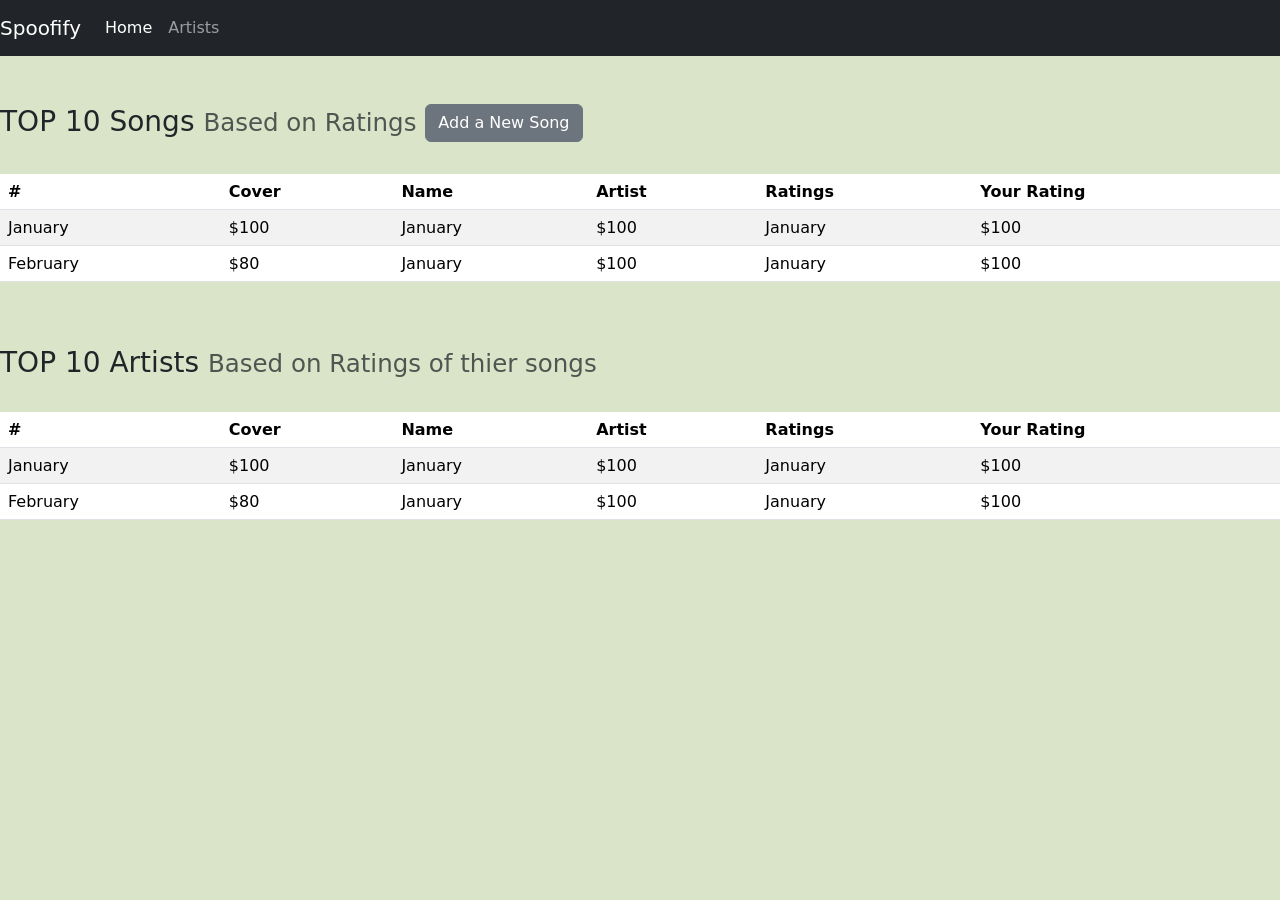
<file: index.html>
<!<!DOCTYPE html>
<!--[if lt IE 7]>      <html class="no-js lt-ie9 lt-ie8 lt-ie7"> <![endif]-->
<!--[if IE 7]>         <html class="no-js lt-ie9 lt-ie8"> <![endif]-->
<!--[if IE 8]>         <html class="no-js lt-ie9"> <![endif]-->
<!--[if gt IE 8]>      <html class="no-js"> <!--<![endif]-->
<html>
    <head>
        <meta charset="utf-8">  
        <meta http-equiv="X-UA-Compatible" content="IE=edge">
        <title></title>
        <meta name="description" content="">
        <meta name="viewport" content="width=device-width, initial-scale=1">
        <link rel="stylesheet" href="style.css">
        
        <link href="https://cdn.jsdelivr.net/npm/bootstrap@5.2.2/dist/css/bootstrap.min.css" rel="stylesheet" integrity="sha384-Zenh87qX5JnK2Jl0vWa8Ck2rdkQ2Bzep5IDxbcnCeuOxjzrPF/et3URy9Bv1WTRi" crossorigin="anonymous">
        
        <script src="https://cdn.jsdelivr.net/npm/bootstrap@5.2.2/dist/js/bootstrap.bundle.min.js" integrity="sha384-OERcA2EqjJCMA+/3y+gxIOqMEjwtxJY7qPCqsdltbNJuaOe923+mo//f6V8Qbsw3" crossorigin="anonymous"></script>


    </head>
    <body style="background-color: #dae4c8;" >
        <nav class="navbar navbar-expand-lg navbar-dark bg-dark">
            <a class="navbar-brand" href="#">Spoofify</a>
            <button class="navbar-toggler" type="button" data-toggle="collapse" data-target="#navbarNavAltMarkup" aria-controls="navbarNavAltMarkup" aria-expanded="false" aria-label="Toggle navigation">
              <span class="navbar-toggler-icon"></span>
            </button>
            <div class="collapse navbar-collapse" id="navbarNavAltMarkup">
              <div class="navbar-nav">
                <a class="nav-item nav-link active" href="#">Home</a>
                <a class="nav-item nav-link" href="#">Artists</a>`
              </div>
            </div>
          </nav><br><br>
          <h3>
            TOP 10 Songs
            <small class="text-muted">Based on Ratings</small>&nbsp;<button type="button" class="btn btn-secondary" data-bs-toggle="modal" data-bs-target="#song" data-bs-whatever="@mdo">Add a New Song</button>
          </h3>
          <br>
          <div class="modal fade" id="song" tabindex="-1" aria-labelledby="songLabel" aria-hidden="true">
            <div class="modal-dialog">
              <div class="modal-content">
                <div class="modal-header">
                  <h5 class="modal-title" id="songLabel">Add a new Song</h5>
                  <button type="button" class="btn-close" data-bs-dismiss="modal" aria-label="Close"></button>
                </div>
                <div class="modal-body">
                  <form>
                    <div class="mb-3">
                      <label for="recipient-name" class="col-form-label">Name:</label>
                      <input type="text" class="form-control" id="name" required>
                    </div>
                    <div class="mb-3">
                      <label for="message-text" class="col-form-label">Artist:</label>
                      <select id="artist" class="form-control" required>
                        <option value="0">Select</option>
                      </select>
                      <a class="btn btn-primary" data-bs-toggle="modal" href="#addArtist" role="button">Not here? Then Add here!</a>
                    </div>
                    <div class="mb-3">
                      <label for="message-text" class="col-form-label">Date of Release:</label>
                      <input type="date" class="form-control" id="DOR" required>
                    </div>
                    <div class="mb-3">
                      <label for="message-text" class="col-form-label">Image:</label>
                      <input type="file" class="form-control" id="DOR" required>
                    </div>
                    

                    <label for="message-text" class="col-form-label">Ratings:</label>
                    <div class="rating">
                      
                    <div class="mb-3">
                      <label>
                        <input type="radio" name="stars" value="1" />
                        <span class="icon">★</span>
                      </label>
                      <label>
                        <input type="radio" name="stars" value="2" />
                        <span class="icon">★</span>
                        <span class="icon">★</span>
                      </label>
                      <label>
                        <input type="radio" name="stars" value="3" />
                        <span class="icon">★</span>
                        <span class="icon">★</span>
                        <span class="icon">★</span>   
                      </label>
                      <label>
                        <input type="radio" name="stars" value="4" />
                        <span class="icon">★</span>
                        <span class="icon">★</span>
                        <span class="icon">★</span>
                        <span class="icon">★</span>
                      </label>
                      <label>
                        <input type="radio" name="stars" value="5" />
                        <span class="icon">★</span>
                        <span class="icon">★</span>
                        <span class="icon">★</span>
                        <span class="icon">★</span>
                        <span class="icon">★</span>
                      </label>
                    </div>
                  </div>
                  <div class="modal-footer">
                    <button type="button" class="btn btn-secondary" data-bs-dismiss="modal">Close</button>
                    <button type="submit" class="btn btn-primary">Add</button>
                  </div>
                  </form>
                </div>
               
              </div>
            </div>
          </div>
          
            
          <table class="table table-striped table-">
            <thead class="thead-dark">
                <tr>
                  <th>#</th>
                  <th>Cover</th>
                  <th>Name</th>
                  <th>Artist</th>
                  <th>Ratings</th>
                  <th>Your Rating</th>
                </tr>
              </thead>
              <tbody>
                <tr>
                  <td>January</td>
                  <td>$100</td>
                  <td>January</td>
                  <td>$100</td>
                  <td>January</td>
                  <td>$100</td>
                </tr>
                <tr>
                  <td>February</td>
                  <td>$80</td>
                  <td>January</td>
                  <td>$100</td>
                  <td>January</td>
                  <td>$100</td>
                </tr>
            </tbody>
          </table><br><br>


          <h3>
            TOP 10 Artists
            <small class="text-muted">Based on Ratings of thier songs</small>&nbsp;
            <!-- <button type="button" class="btn btn-secondary" data-bs-toggle="modal" data-bs-target="#artist" data-bs-whatever="@mdo">Add a New Song</button> -->
          </h3><br>

          <div class="modal fade" id="artist" tabindex="-1" aria-labelledby="artistLabel" aria-hidden="true">
            <div class="modal-dialog">
              <div class="modal-content">
                <div class="modal-header">
                  <h5 class="modal-title" id="artistLabel">Add a new Song</h5>
                  <button type="button" class="btn-close" data-bs-dismiss="modal" aria-label="Close"></button>
                </div>
                <div class="modal-body">
                  <form>
                    <div class="mb-3">
                      <label for="recipient-name" class="col-form-label">Name:</label>
                      <input type="text" class="form-control" id="name" required>
                    </div>
                    <div class="mb-3">
                      <label for="message-text" class="col-form-label">Artist:</label>
                      <select id="artist" class="form-control" required>
                        <option value="0">Select</option>
                      </select>
                    </div>
                    <div class="mb-3">
                      <label for="message-text" class="col-form-label">Date of Release:</label>
                      <input type="date" class="form-control" id="DOR" required>
                    </div>
                    <div class="mb-3">
                      <label for="message-text" class="col-form-label">Image:</label>
                      <input type="file" class="form-control" id="DOR" required>
                    </div>
                    

                    <label for="message-text" class="col-form-label">Ratings:</label>
                    <div class="rating">
                      
                    <div class="mb-3">
                      <label>
                        <input type="radio" name="stars" value="1" />
                        <span class="icon">★</span>
                      </label>
                      <label>
                        <input type="radio" name="stars" value="2" />
                        <span class="icon">★</span>
                        <span class="icon">★</span>
                      </label>
                      <label>
                        <input type="radio" name="stars" value="3" />
                        <span class="icon">★</span>
                        <span class="icon">★</span>
                        <span class="icon">★</span>   
                      </label>
                      <label>
                        <input type="radio" name="stars" value="4" />
                        <span class="icon">★</span>
                        <span class="icon">★</span>
                        <span class="icon">★</span>
                        <span class="icon">★</span>
                      </label>
                      <label>
                        <input type="radio" name="stars" value="5" />
                        <span class="icon">★</span>
                        <span class="icon">★</span>
                        <span class="icon">★</span>
                        <span class="icon">★</span>
                        <span class="icon">★</span>
                      </label>
                    </div>
                  </div>
                  <div class="modal-footer">
                    <button type="button" class="btn btn-secondary" data-bs-dismiss="modal">Close</button>
                    <button type="submit" class="btn btn-primary">Send message</button>
                  </div>
                  </form>
                </div>
               
              </div>
            </div>
          </div>
          
          <table class="table table-striped table-">
            <thead class="thead-dark">
                <tr>
                  <th>#</th>
                  <th>Cover</th>
                  <th>Name</th>
                  <th>Artist</th>
                  <th>Ratings</th>
                  <th>Your Rating</th>
                </tr>
              </thead>
              <tbody>
                <tr>
                  <td>January</td>
                  <td>$100</td>
                  <td>January</td>
                  <td>$100</td>
                  <td>January</td>
                  <td>$100</td>
                </tr>
                <tr>
                  <td>February</td>
                  <td>$80</td>
                  <td>January</td>
                  <td>$100</td>
                  <td>January</td>
                  <td>$100</td>
                </tr>
            </tbody>
          </table>
        
        <script src="" async defer>
                    var artist = document.getElementById('artist')
                    artist.addEventListener('show.bs.modal', function (event) {
            // Button that triggered the modal
            var button = event.relatedTarget
            // Extract info from data-bs-* attributes
            var recipient = button.getAttribute('data-bs-whatever')
            // If necessary, you could initiate an AJAX request here
            // and then do the updating in a callback.
            //
            // Update the modal's content.
            var modalTitle = artist.querySelector('.modal-title')
            var modalBodyInput = artist.querySelector('.modal-body input')

            modalTitle.textContent = 'New message to ' + recipient
            modalBodyInput.value = recipient
          })

          var song = document.getElementById('song')
            song.addEventListener('show.bs.modal', function (event) {
            // Button that triggered the modal
            var button = event.relatedTarget
            // Extract info from data-bs-* attributes
            var recipient = button.getAttribute('data-bs-whatever')
            // If necessary, you could initiate an AJAX request here
            // and then do the updating in a callback.
            //
            // Update the modal's content.
            var modalTitle = song.querySelector('.modal-title')
            var modalBodyInput = song.querySelector('.modal-body input')

            modalTitle.textContent = 'New message to ' + recipient
            modalBodyInput.value = recipient
          })
          
          $(':radio').change(function() {
            console.log('New star rating: ' + this.value);
          });


        
        </script>


        <div class="modal fade" id="addArtist" aria-hidden="true" aria-labelledby="addArtistLabel" tabindex="-1">
          <div class="modal-dialog modal-dialog-centered">
            <div class="modal-content">
              <div class="modal-header">
                <h5 class="modal-title" id="addArtistLabel">Add New Artist</h5>
                <button type="button" class="btn-close" data-bs-dismiss="modal" aria-label="Close"></button>
              </div>
              <div class="modal-body">
                <div class="modal-body">
                  <form>
                    <div class="mb-3">
                      <label for="recipient-name" class="col-form-label">Name:</label>
                      <input type="text" class="form-control" id="name" required>
                    </div>
                    
                    <div class="mb-3">
                      <label for="message-text" class="col-form-label">Date of Birth:</label>
                      <input type="date" class="form-control" id="DOB" required>
                    </div>
                    

                    <div class="mb-3">
                      <label for="message-text" class="col-form-label">Bio:</label>
                      <textarea id="bio" class="form-control" rows="5" cols="20"></textarea>
                    </div>
                    
                  <div class="modal-footer">
                    <button type="button" class="btn btn-secondary" data-bs-dismiss="modal">Close</button>
                    <!-- <button type="submit" class="btn btn-primary">Add</button> -->
                    <button type="submit" class="btn btn-primary" data-bs-target="#song" data-bs-toggle="modal" data-bs-dismiss="modal">Add</button>
                  </div>
                  </form>
                </div>
              </div>
              <div class="modal-footer">
                
              </div>
            </div>
          </div>
        </div>
        <!-- <div class="modal fade" id="exampleModalToggle2" aria-hidden="true" aria-labelledby="exampleModalToggleLabel2" tabindex="-1">
          <div class="modal-dialog modal-dialog-centered">
            <div class="modal-content">
              <div class="modal-header">
                <h5 class="modal-title" id="exampleModalToggleLabel2">Modal 2</h5>
                <button type="button" class="btn-close" data-bs-dismiss="modal" aria-label="Close"></button>
              </div>
              <div class="modal-body">
                Hide this modal and show the first with the button below.
              </div>
              <div class="modal-footer">
                <button class="btn btn-primary" data-bs-target="#exampleModalToggle" data-bs-toggle="modal" data-bs-dismiss="modal">Back to first</button>
              </div>
            </div>
          </div>
        </div> -->
        
    </body>
</html>
</file>
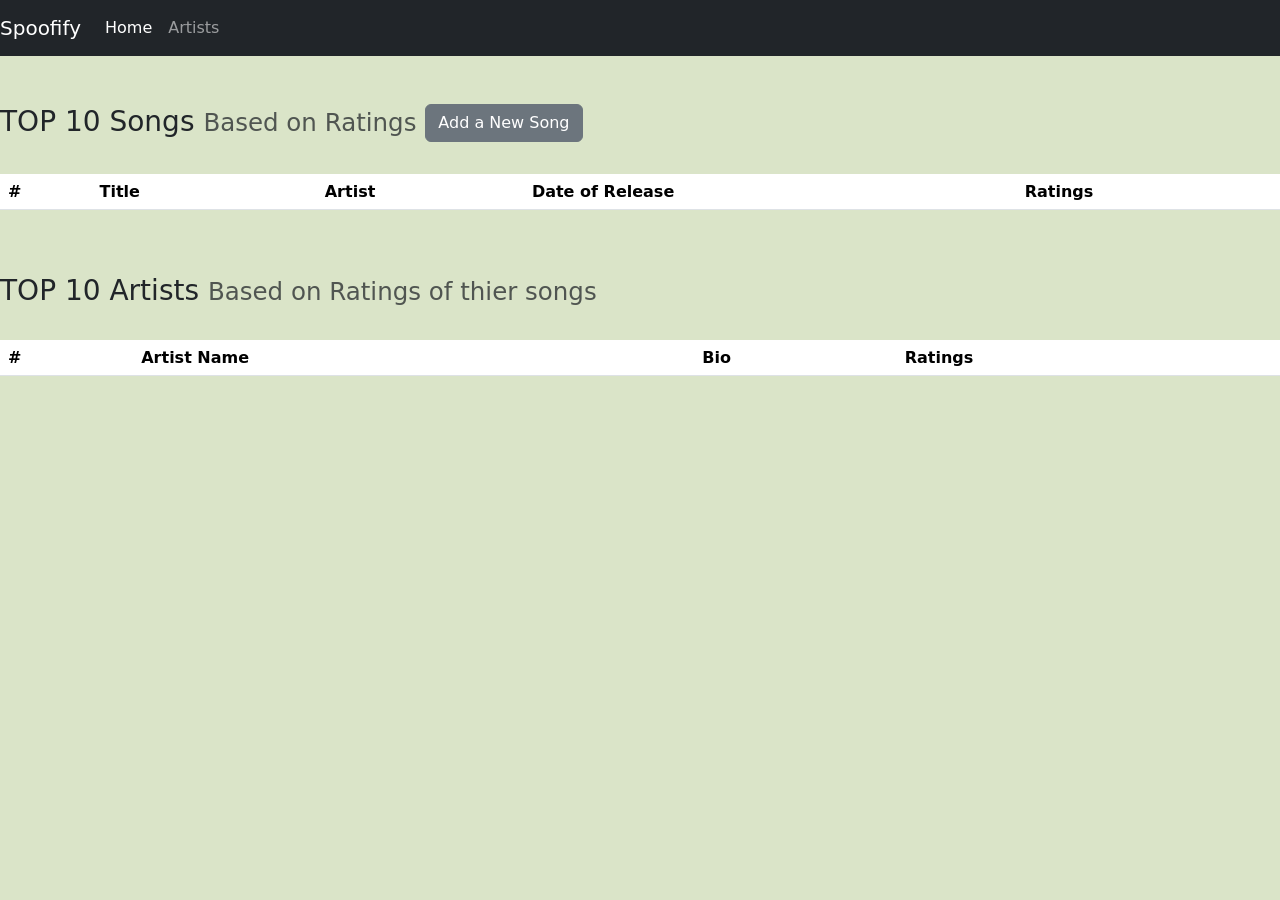
<file: templates/index.html>
<!<!DOCTYPE html>
<!--[if lt IE 7]>      <html class="no-js lt-ie9 lt-ie8 lt-ie7"> <![endif]-->
<!--[if IE 7]>         <html class="no-js lt-ie9 lt-ie8"> <![endif]-->
<!--[if IE 8]>         <html class="no-js lt-ie9"> <![endif]-->
<!--[if gt IE 8]>      <html class="no-js"> <!--<![endif]-->
<html>
  <head>
    <meta charset="utf-8">
    <meta http-equiv="X-UA-Compatible" content="IE=edge">
    <title></title>
    <meta name="description" content="">
    <meta name="viewport" content="width=device-width, initial-scale=1">
    <link rel="stylesheet" href="style.css">
    
    <link
      href="https://cdn.jsdelivr.net/npm/bootstrap@5.2.2/dist/css/bootstrap.min.css"
      rel="stylesheet"
      integrity="sha384-Zenh87qX5JnK2Jl0vWa8Ck2rdkQ2Bzep5IDxbcnCeuOxjzrPF/et3URy9Bv1WTRi"
      crossorigin="anonymous">
    <script
      src="https://ajax.googleapis.com/ajax/libs/jquery/3.6.0/jquery.min.js"></script>
    <script src="//code.jquery.com/jquery-1.11.1.min.js"></script>
    <script
      src="https://cdn.jsdelivr.net/npm/bootstrap@5.2.2/dist/js/bootstrap.bundle.min.js"
      integrity="sha384-OERcA2EqjJCMA+/3y+gxIOqMEjwtxJY7qPCqsdltbNJuaOe923+mo//f6V8Qbsw3"
      crossorigin="anonymous"></script>
    <script>
                          $(document).ready(function ()
                          {
                            if(sessionStorage.['token'])
                            {
                              alert("User is logged in");
                            }
                          }
                          function getItems() {
                            $.ajax({
                              url: "/getArtist",
                              type: "GET",
                              headers: {
                                "accept": "*/*",
                              },
                              success: function (data) {
                                $.each(data, function (key, value) {
                                  $("#artistList").append('<option value="' + value.artistName + '">' + value.artistName + '</option>');
                                });

                              },

                              error: function (error) {
                                alert(JSON.stringify(error));
                              }
                            });
          }


                          //Signup

                          $(document).ready(function () {

                            $("#reg").click(function () {
                              var data = {
                                "username": $("#username").val(),
                                "email": $("#email").val(),
                                "password": $("#pwd").val()
                              }
                              $.ajax({
                                url: '/signup',
                                type: 'POST',
                                contentType: "application/json",
                                data: JSON.stringify(data),
                                dataType: "json",
                                success: function (data, textStatus, xhr) {
                                  alert('Success');
                                  console.log(data);
                                },
                                error: function (xhr, textStatus, errorThrown) {
                                  console.log(data);
                                  alert('textStatus: ' + xhr.status);
                                  alert(errorThrown);
                                  console.log('Error in Operation' + errorThrown);
                                }
                              });
                            });
        });


                          $(document).ready(function () {

                            $("#btnLogin").click(function () {
                              function make_base_auth(user, password) {
                                var tok = user + ':' + password;
                                var hash = btoa(tok);
                                return "Basic " + hash;
                              }
                                var username= $("#usernameL").val();
                                var password= $("#pwdL").val();
                                $.ajax({
                                  type: 'POST',
                                  url: '/login',
                                  dataType: 'json',
                                  async: false,
                                  beforeSend: function (xhr){ 
                                      xhr.setRequestHeader('Authorization',"Basic " + btoa(username + ":" + password));
                                  },
                                  success: function (data) {
                                    alert(data.token);
                                    sessionStorage.setItem("token", data.token) 
                                  },
                                  error: function (xhr, errorThrown) {
                                    alert('Error!', xhr.responseText, errorThrown);
                                    console.log('Error!', errorThrown);
                                  }
                              });
                            
                            });
  });


        //Add Song
            $(document).ready(function () {

            $("#btnAddSong").click(function () {
              var data = {
                "username": $("#username").val(),
                "email": $("#email").val(),
                "password": $("#pwd").val()
              }
              $.ajax({
                url: '/addMusic',
                type: 'POST',
                contentType: "application/json",
                data: JSON.stringify(data),
                dataType: "json",
                success: function (data, textStatus, xhr) {
                  alert('Success');
                  console.log(data);
                },
                error: function (xhr, textStatus, errorThrown) {
                  console.log(data);
                  alert('textStatus: ' + xhr.status);
                  alert(errorThrown);
                  console.log('Error in Operation' + errorThrown);
                }
              });
            });
            });


              //Add Artists

              $(document).ready(function () {

                $("#btnAddArtist").click(function () {
                  var data = {
                    "artistName": $("#username").val(),
                    "email": $("#email").val(),
                    "password": $("#pwd").val()
                  }
                  $.ajax({
                    url: '/addArtist',
                    type: 'POST',
                    contentType: "application/json",
                    data: JSON.stringify(data),
                    dataType: "json",
                    success: function (data, textStatus, xhr) {
                      alert('Success');
                      console.log(data);
                    },
                    error: function (xhr, textStatus, errorThrown) {
                      console.log(data);
                      alert('textStatus: ' + xhr.status);
                      alert(errorThrown);
                      console.log('Error in Operation' + errorThrown);
                    }
                  });
                });
                });

                //getArtist2

                fetch("/getArtist").then(
                res => {
                  res.json().then(
                    data => {
                      console.log(data);
                      if (data.length > 0) {

                        var temp = "";
                        // for(int i=1;i<data.length;i++) {
                          var i =1 ;
                        data.forEach((itemData) => {
                          
                          temp += "<tr>";
                          temp+= "<td>" + i++ + "</td>";
                          temp += "<td>" + itemData.artistName + "</td>";
                          temp += "<td>" + itemData.artistBio + "</td>";
                          temp += "<td>" + itemData.avgRating + "</td>";
                          
                        });
          
                        document.getElementById('artistData').innerHTML = temp;
                      }
                    }
                  )
                }
              )

              //getSongs
              
              fetch("/getMusic").then(
                res => {
                  res.json().then(
                    data => {
                      console.log(data);
                      if (data.length > 0) {

                        var temp = "";
                        // for(int i=1;i<data.length;i++) {
                          var i =1 ;
                        data.forEach((itemData) => {

                          temp += "<tr>";
                          temp+= "<td>" + i++ + "</td>";
                          temp+= "<td>" + "<img src='http://127.0.0.1:5000/getMusicImage/"+itemData.musicId+"' width = '50' height = '50'>" + "</td>";
                          temp += "<td>" + itemData.musicName + "</td>";
                          temp += "<td>" + itemData.artistName + "</td>";
                          temp += "<td>" + itemData.musicDor + "</td>";
                          temp += "<td>" + itemData.avgRating + "</td>";
                          
                        });
          
                        document.getElementById('musicData').innerHTML = temp;

                        // event.preventDefault();
                        function getImage(id){

                          var $img = $('<img/>', {
                            src: "/getMusicImage/" + id
                          });   
                         $( "#imagecontent" ).append( $img);
                         return  $img;
                        // $.ajax({
                        //   url: "/getMusicImage/" + id,
                        //   method: 'GET',
                        //   success: function(response) { 
                        //   // for(var i = 0; i < response.data.length; i++){
                        //     // console.log(response.data[i]);
                        //     // console.log(response.data[i].images.original);
                        //   $('#imagecontent').append('<img src="data:image/jpeg;,' + imageData + '" />');
                        //   }
                        // });
                      }
                    }
                    }
                  )
                }
              )
          
        </script>
  </head>



  <body style="background-color: #dae4c8;" onload="getItems()">


    <!-- Login/Signup -->

    <div class="modal fade" id="Login-Sign" aria-hidden="true"
      aria-labelledby="Login-SignLabel" tabindex="-1">
      <div class="modal-dialog modal-dialog-centered">
        <div class="modal-content">
          <div class="modal-header">
            <h5 class="modal-title" id="addArtistLabel">Register Yourself</h5>
            <button type="button" class="btn-close" data-bs-dismiss="modal"
              aria-label="Close"></button>
          </div>
          <div class="modal-body">
            <div class="modal-body">
              <form>
                <div class="mb-3">
                  <label for="recipient-name" class="col-form-label">Username:</label>
                  <input type="text" class="form-control" id="username"
                    required>
                </div>

                <div class="mb-3">
                  <label for="recipient-name" class="col-form-label">Email:</label>
                  <input type="email" class="form-control" id="email" required>
                </div>


                <div class="mb-3">
                  <label for="recipient-name" class="col-form-label">Password:</label>
                  <input type="password" class="form-control" id="pwd" required>
                </div>

                <div class="modal-footer">
                  <button type="button" class="btn btn-secondary"
                    data-bs-dismiss="modal">Close</button>
                  <!-- <button type="submit" class="btn btn-primary">Add</button> -->
                  <button type="submit" class="btn btn-primary"
                     data-bs-toggle="modal" id="reg">Register</button>
                  <a class="btn btn-primary" data-bs-toggle="modal"
                    href="#login" role="button">Already Registered? Login here!</a>
                </div>
              </form>
            </div>
          </div>
          <div class="modal-footer">

          </div>
        </div>
      </div>
    </div>

    <!-- End -->
    <nav class="navbar navbar-expand-lg navbar-dark bg-dark">
      <a class="navbar-brand" href="#">Spoofify</a>
      <button class="navbar-toggler" type="button" data-toggle="collapse"
        data-target="#navbarNavAltMarkup" aria-controls="navbarNavAltMarkup"
        aria-expanded="false" aria-label="Toggle navigation">
        <span class="navbar-toggler-icon"></span>
      </button>
      <div class="collapse navbar-collapse" id="navbarNavAltMarkup">
        <div class="navbar-nav">
          <a class="nav-item nav-link active" href="#">Home</a>
          <a class="nav-item nav-link" href="#">Artists</a>
          <a class="nav-item nav-link" href="#"></a>
          <button type="button" style="color:black; border-radius: 6px; float:
            right; position: relative; left: 480%;" lass="nav-item nav-link"
            data-bs-toggle="modal" data-bs-target="#login"
            data-bs-whatever="@mdo" id="getArtistNames">Login/Sign-up</button>
        </div>
      </div>
    </nav><br><br>
    <h3>
      TOP 10 Songs
      <small class="text-muted">Based on Ratings</small>&nbsp;<button
        type="button" class="btn btn-secondary" data-bs-toggle="modal"
        data-bs-target="#song" data-bs-whatever="@mdo" id="getArtistNames">Add a
        New Song</button>
    </h3>
    <br>
    <div class="modal fade" id="song" tabindex="-1" aria-labelledby="songLabel"
      aria-hidden="true">
      <div class="modal-dialog">
        <div class="modal-content">
          <div class="modal-header">
            <h5 class="modal-title" id="songLabel">Add a new Song</h5>
            <button type="button" class="btn-close" data-bs-dismiss="modal"
              aria-label="Close"></button>
          </div>
          <div class="modal-body">
            <form>
              <div class="mb-3">
                <label for="recipient-name" class="col-form-label">Name:</label>
                <input type="text" class="form-control" id="songName" required>
              </div>
              <div class="mb-3">
                <label for="message-text" class="col-form-label">Artist:</label>
                <select id="artistList" class="form-control" required>
                  <option value="0">Select</option>
                </select>
                <a class="btn btn-primary" data-bs-toggle="modal"
                  href="#addArtist" role="button">Not here? Then Add here!</a>
              </div>
              <div class="mb-3">
                <label for="message-text" class="col-form-label">Date of
                  Release:</label>
                <input type="date" class="form-control" id="DOR" required>
              </div>
              <div class="mb-3">
                <label for="message-text" class="col-form-label">Image:</label>
                <input type="file" class="form-control" id="coverImage" required>
              </div>


              <label for="message-text" class="col-form-label">Ratings:</label>
              <div class="rating">

                <div class="mb-3">
                  <label>
                    <input type="radio" name="stars" value="1" />
                    <span class="icon">★</span>
                  </label>
                  <label>
                    <input type="radio" name="stars" value="2" />
                    <span class="icon">★</span>
                    <span class="icon">★</span>
                  </label>
                  <label>
                    <input type="radio" name="stars" value="3" />
                    <span class="icon">★</span>
                    <span class="icon">★</span>
                    <span class="icon">★</span>
                  </label>
                  <label>
                    <input type="radio" name="stars" value="4" />
                    <span class="icon">★</span>
                    <span class="icon">★</span>
                    <span class="icon">★</span>
                    <span class="icon">★</span>
                  </label>
                  <label>
                    <input type="radio" name="stars" value="5" />
                    <span class="icon">★</span>
                    <span class="icon">★</span>
                    <span class="icon">★</span>
                    <span class="icon">★</span>
                    <span class="icon">★</span>
                  </label>
                </div>
              </div>
              <div class="modal-footer">
                <button type="button" class="btn btn-secondary"
                  data-bs-dismiss="modal">Close</button>
                <button type="submit" id="btnAddSong" class="btn btn-primary">Add</button>
              </div>
            </form>
          </div>

        </div>
      </div>
    </div>


    <table class="table table-striped table-">
      <thead class="thead-dark">
        <tr>
          <th>#</th>
          <th>Title</th>
          <th></th>
          <th>Artist</th>
          <th>Date of Release</th>
          <th>Ratings</th>
          
        </tr>
      </thead>
      <tbody id="musicData">
        
      </tbody>
    </table><br><br>


    <h3>
      TOP 10 Artists
      <small class="text-muted">Based on Ratings of thier songs</small>&nbsp;
      <!-- <button type="button" class="btn btn-secondary" data-bs-toggle="modal" data-bs-target="#artist" data-bs-whatever="@mdo">Add a New Song</button> -->
    </h3><br>

    <div class="modal fade" id="artist" tabindex="-1"
      aria-labelledby="artistLabel" aria-hidden="true">
      <div class="modal-dialog">
        <div class="modal-content">
          <div class="modal-header">
            <h5 class="modal-title" id="artistLabel">Add a new Song</h5>
            <button type="button" class="btn-close" data-bs-dismiss="modal"
              aria-label="Close"></button>
          </div>
          <div class="modal-body">
            <form>
              <div class="mb-3">
                <label for="recipient-name" class="col-form-label">Name:</label>
                <input type="text" class="form-control" id="name" required>
              </div>
              <div class="mb-3">
                <label for="message-text" class="col-form-label">Artist:</label>
                <select id="artist" class="form-control" required>
                  <option value="0">Select</option>
                </select>
              </div>
              <div class="mb-3">
                <label for="message-text" class="col-form-label">Date of
                  Release:</label>
                <input type="date" class="form-control" id="DOR" required>
              </div>
              <div class="mb-3">
                <label for="message-text" class="col-form-label">Image:</label>
                <input type="file" class="form-control" id="DOR" required>
              </div>


              <label for="message-text" class="col-form-label">Ratings:</label>
              <div class="rating">

                <div class="mb-3">
                  <label>
                    <input type="radio" name="stars" value="1" />
                    <span class="icon">★</span>
                  </label>
                  <label>
                    <input type="radio" name="stars" value="2" />
                    <span class="icon">★</span>
                    <span class="icon">★</span>
                  </label>
                  <label>
                    <input type="radio" name="stars" value="3" />
                    <span class="icon">★</span>
                    <span class="icon">★</span>
                    <span class="icon">★</span>
                  </label>
                  <label>
                    <input type="radio" name="stars" value="4" />
                    <span class="icon">★</span>
                    <span class="icon">★</span>
                    <span class="icon">★</span>
                    <span class="icon">★</span>
                  </label>
                  <label>
                    <input type="radio" name="stars" value="5" />
                    <span class="icon">★</span>
                    <span class="icon">★</span>
                    <span class="icon">★</span>
                    <span class="icon">★</span>
                    <span class="icon">★</span>
                  </label>
                </div>
              </div>
              <div class="modal-footer">
                <button type="button" class="btn btn-secondary"
                  data-bs-dismiss="modal">Close</button>
                <button type="submit" class="btn btn-primary">Send message</button>
              </div>
            </form>
          </div>

        </div>
      </div>
    </div>

    <table class="table table-striped table-">
      <thead class="thead-dark">
        <tr>
          <th>#</th>
          <th>Artist Name</th>
          <th>Bio</th>
          <th>Ratings</th>
        </tr>
      </thead>
      <tbody id="artistData">
        
      </tbody>
    </table>

    <script src="" async defer>

          


          //$("#getArtistNames").click(getItems);

            var artist = document.getElementById('artist')
            artist.addEventListener('show.bs.modal', function (event) {
            // Button that triggered the modal
            var button = event.relatedTarget
            // Extract info from data-bs-* attributes
            var recipient = button.getAttribute('data-bs-whatever')
            // If necessary, you could initiate an AJAX request here
            // and then do the updating in a callback.
            //
            // Update the modal's content.
            var modalTitle = artist.querySelector('.modal-title')
            var modalBodyInput = artist.querySelector('.modal-body input')

            modalTitle.textContent = 'New message to ' + recipient
            modalBodyInput.value = recipient
          })

          var song = document.getElementById('song')
            song.addEventListener('show.bs.modal', function (event) {
            // Button that triggered the modal
            var button = event.relatedTarget
            // Extract info from data-bs-* attributes
            var recipient = button.getAttribute('data-bs-whatever')
            // If necessary, you could initiate an AJAX request here
            // and then do the updating in a callback.
            //
            // Update the modal's content.
            var modalTitle = song.querySelector('.modal-title')
            var modalBodyInput = song.querySelector('.modal-body input')

            modalTitle.textContent = 'New message to ' + recipient
            modalBodyInput.value = recipient
          })

          var Login = document.getElementById('Login-Sign')
            Login.addEventListener('show.bs.modal', function (event) {
            // Button that triggered the modal
            var button = event.relatedTarget
            // Extract info from data-bs-* attributes
            var recipient = button.getAttribute('data-bs-whatever3')
            // If necessary, you could initiate an AJAX request here
            // and then do the updating in a callback.
            //
            // Update the modal's content.
            var modalTitle = Login.querySelector('.modal-title')
            var modalBodyInput = Login.querySelector('.modal-body input')

            modalTitle.textContent = 'New message to ' + recipient
            modalBodyInput.value = recipient
          })
          
          $(':radio').change(function() {
            console.log('New star rating: ' + this.value);
          });

          //getArtist

          
        
        </script>
    <div class="modal fade" id="addArtist" aria-hidden="true"
      aria-labelledby="addArtistLabel" tabindex="-1">
      <div class="modal-dialog modal-dialog-centered">
        <div class="modal-content">
          <div class="modal-header">
            <h5 class="modal-title" id="addArtistLabel">Add New Artist</h5>
            <button type="button" class="btn-close" data-bs-dismiss="modal"
              aria-label="Close"></button>
          </div>
          <div class="modal-body">
            <div class="modal-body">
              <form>
                <div class="mb-3">
                  <label for="recipient-name" class="col-form-label">Name:</label>
                  <input type="text" class="form-control" id="name" required>
                </div>

                <div class="mb-3">
                  <label for="message-text" class="col-form-label">Date of
                    Birth:</label>
                  <input type="date" class="form-control" id="DOB" required>
                </div>


                <div class="mb-3">
                  <label for="message-text" class="col-form-label">Bio:</label>
                  <textarea id="bio" class="form-control" rows="5" cols="20"></textarea>
                </div>

                <div class="modal-footer">
                  <button type="button" class="btn btn-secondary"
                    data-bs-dismiss="modal">Close</button>
                  <!-- <button type="submit" class="btn btn-primary">Add</button> -->
                  <button type="submit" id="btnAddArtist" class="btn btn-primary"
                    data-bs-target="#song" data-bs-toggle="modal"
                    data-bs-dismiss="modal">Add</button>
                </div>
              </form>
            </div>
          </div>
          <div class="modal-footer">

          </div>
        </div>
      </div>
    </div>

    <!-- Login -->
    <div class="modal fade" id="login" aria-hidden="true"
      aria-labelledby="loginLabel" tabindex="-1">
      <div class="modal-dialog modal-dialog-centered">
        <div class="modal-content">
          <div class="modal-header">
            <h5 class="modal-title" id="loginLabel">Login</h5>
            <button type="button" class="btn-close" data-bs-dismiss="modal"
              aria-label="Close"></button>
          </div>
          <div class="modal-body">
            <div class="modal-body">
              <form>
                <div class="mb-3">
                  <label for="recipient-name" class="col-form-label">Username:</label>
                  <input type="text" class="form-control" id="usernameL"
                    required>
                </div>

                <div class="mb-3">
                  <label for="recipient-password" class="col-form-label">Password:</label>
                  <input type="password" class="form-control" id="pwdL"
                    required>
                </div>

                <div class="modal-footer">
                  <button type="button" class="btn btn-secondary"
                    data-bs-dismiss="modal">Close</button>
                  <!-- <button type="submit" class="btn btn-primary">Add</button> -->
                  <button type="submit" class="btn btn-primary"
                     id="btnLogin">Login</button>
                  <a class="btn btn-primary" data-bs-toggle="modal"
                    href="#login-Sign" role="button">Not Registered? Then
                    Sign-up
                    here!</a>
                </div>
              </form>
            </div>
          </div>
          <div class="modal-footer">

          </div>
        </div>
      </div>
    </div>
    <!-- Login end -->
    <!-- <div class="modal fade" id="exampleModalToggle2" aria-hidden="true" aria-labelledby="exampleModalToggleLabel2" tabindex="-1">
          <div class="modal-dialog modal-dialog-centered">
            <div class="modal-content">
              <div class="modal-header">
                <h5 class="modal-title" id="exampleModalToggleLabel2">Modal 2</h5>
                <button type="button" class="btn-close" data-bs-dismiss="modal" aria-label="Close"></button>
              </div>
              <div class="modal-body">
                Hide this modal and show the first with the button below.
              </div>
              <div class="modal-footer">
                <button class="btn btn-primary" data-bs-target="#exampleModalToggle" data-bs-toggle="modal" data-bs-dismiss="modal">Back to first</button>
              </div>
            </div>
          </div>
        </div> -->
  </body>
</html>
</file>
<file: style.css>
body{
  background-color: #76524b;
}

.rating {
    display: inline-block;
    position: relative;
    height: 30px;
    line-height: 30px;
    font-size: 30px;
  }
  
  .rating label {
    position: absolute;
    top: 0;
    left: 0;
    height: 80%;
    cursor: pointer;
  }
  
  .rating label:last-child {
    position: static;
  }
  
  .rating label:nth-child(1) {
    z-index: 5;
  }
  
  .rating label:nth-child(2) {
    z-index: 4;
  }
  
  .rating label:nth-child(3) {
    z-index: 3;
  }
  
  .rating label:nth-child(4) {
    z-index: 2;
  }
  
  .rating label:nth-child(5) {
    z-index: 1;
  }
  
  .rating label input {
    position: absolute;
    top: 0;
    left: 0;
    opacity: 0;
  }
  
  .rating label .icon {
    float: left;
    color: transparent;
  }
  
  .rating label:last-child .icon {
    color: #000;
  }
  
  .rating:not(:hover) label input:checked ~ .icon,
  .rating:hover label:hover input ~ .icon {
    color: #09f;
  }
  
  .rating label input:focus:not(:checked) ~ .icon:last-child {
    color: #000;
    text-shadow: 0 0 5px #09f;
  }
</file>
<file: templates/style.css>
body{
  background-color: #76524b;
}

.rating {
    display: inline-block;
    position: relative;
    height: 30px;
    line-height: 30px;
    font-size: 30px;
  }
  
  .rating label {
    position: absolute;
    top: 0;
    left: 0;
    height: 80%;
    cursor: pointer;
  }
  
  .rating label:last-child {
    position: static;
  }
  
  .rating label:nth-child(1) {
    z-index: 5;
  }
  
  .rating label:nth-child(2) {
    z-index: 4;
  }
  
  .rating label:nth-child(3) {
    z-index: 3;
  }
  
  .rating label:nth-child(4) {
    z-index: 2;
  }
  
  .rating label:nth-child(5) {
    z-index: 1;
  }
  
  .rating label input {
    position: absolute;
    top: 0;
    left: 0;
    opacity: 0;
  }
  
  .rating label .icon {
    float: left;
    color: transparent;
  }
  
  .rating label:last-child .icon {
    color: #000;
  }
  
  .rating:not(:hover) label input:checked ~ .icon,
  .rating:hover label:hover input ~ .icon {
    color: #09f;
  }
  
  .rating label input:focus:not(:checked) ~ .icon:last-child {
    color: #000;
    text-shadow: 0 0 5px #09f;
  }


  .nav-tabs {
    margin-bottom: 15px;
}
.sign-with {
    margin-top: 25px;
    padding: 20px;
}
</file>
